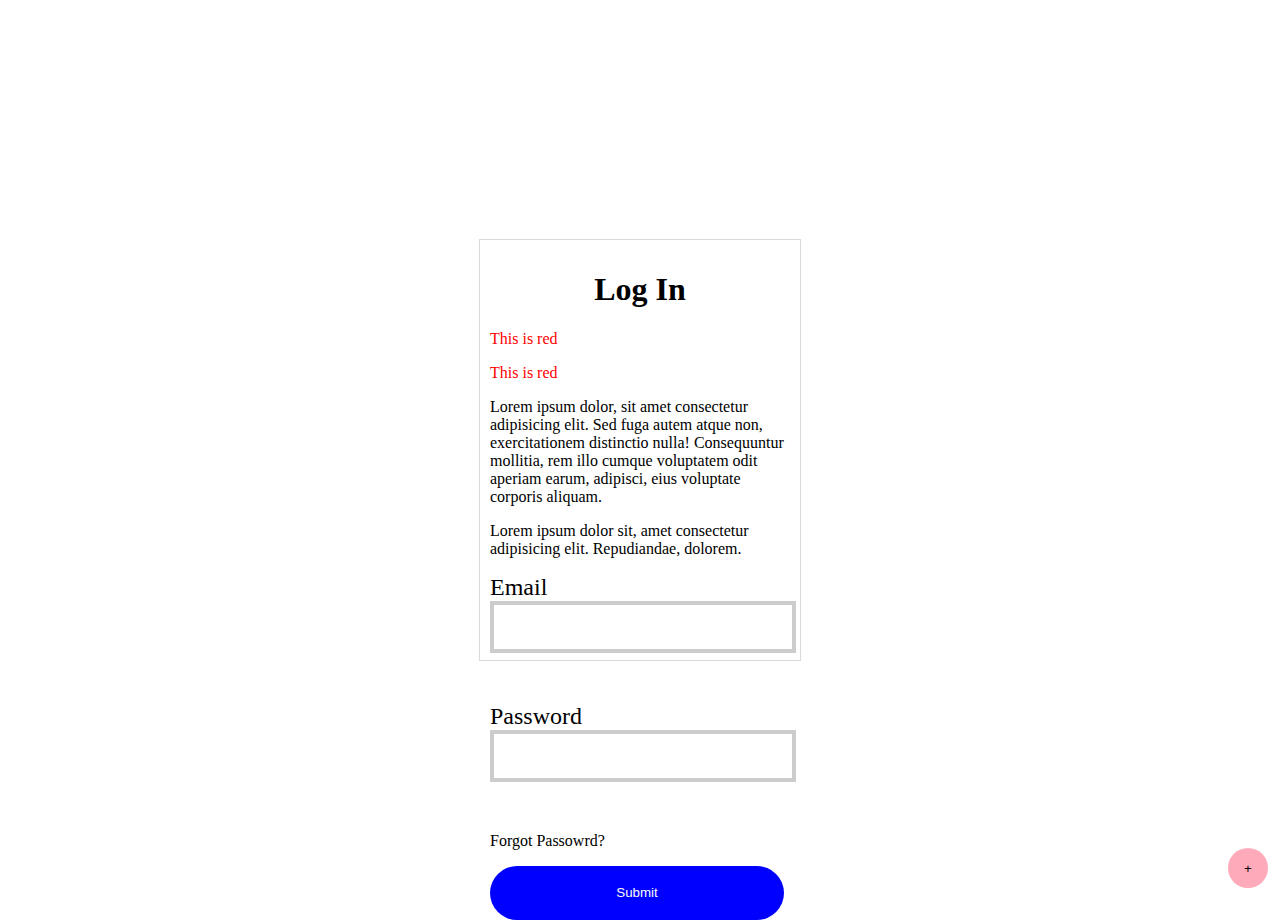
<file: Day01/index.html>
<!DOCTYPE html>
<html lang="en">
<head>
    <meta charset="UTF-8">
    <meta name="viewport" content="width=device-width, initial-scale=1.0">
    <meta http-equiv="X-UA-Compatible" content="ie=edge">
    <title>Document</title>

    <link rel="stylesheet" href="main.css">

</head>
<body>

    <div id="box-1">
        <div id="card">
            <h1>Log In</h1>
            <p class="red blue">This is red</p>
            <p class="blue red">This is red</p>
            <p>Lorem ipsum dolor, sit amet consectetur adipisicing elit. Sed fuga autem atque non, exercitationem distinctio nulla! Consequuntur mollitia, rem illo cumque voluptatem odit aperiam earum, adipisci, eius voluptate corporis aliquam.</p>
            <p>Lorem ipsum dolor sit, amet consectetur adipisicing elit. Repudiandae, dolorem.</p>

            <form>
                
                <label>Email</label>
                <input type="text">

                <label>Password</label>
                <input type="password">

                <p id="forgot-password">Forgot Passowrd?</p>
                <button>Submit</button>

            </form>
        </div>
    </div>
    <button id="fab">+</button>
</body>
</html>
</file>
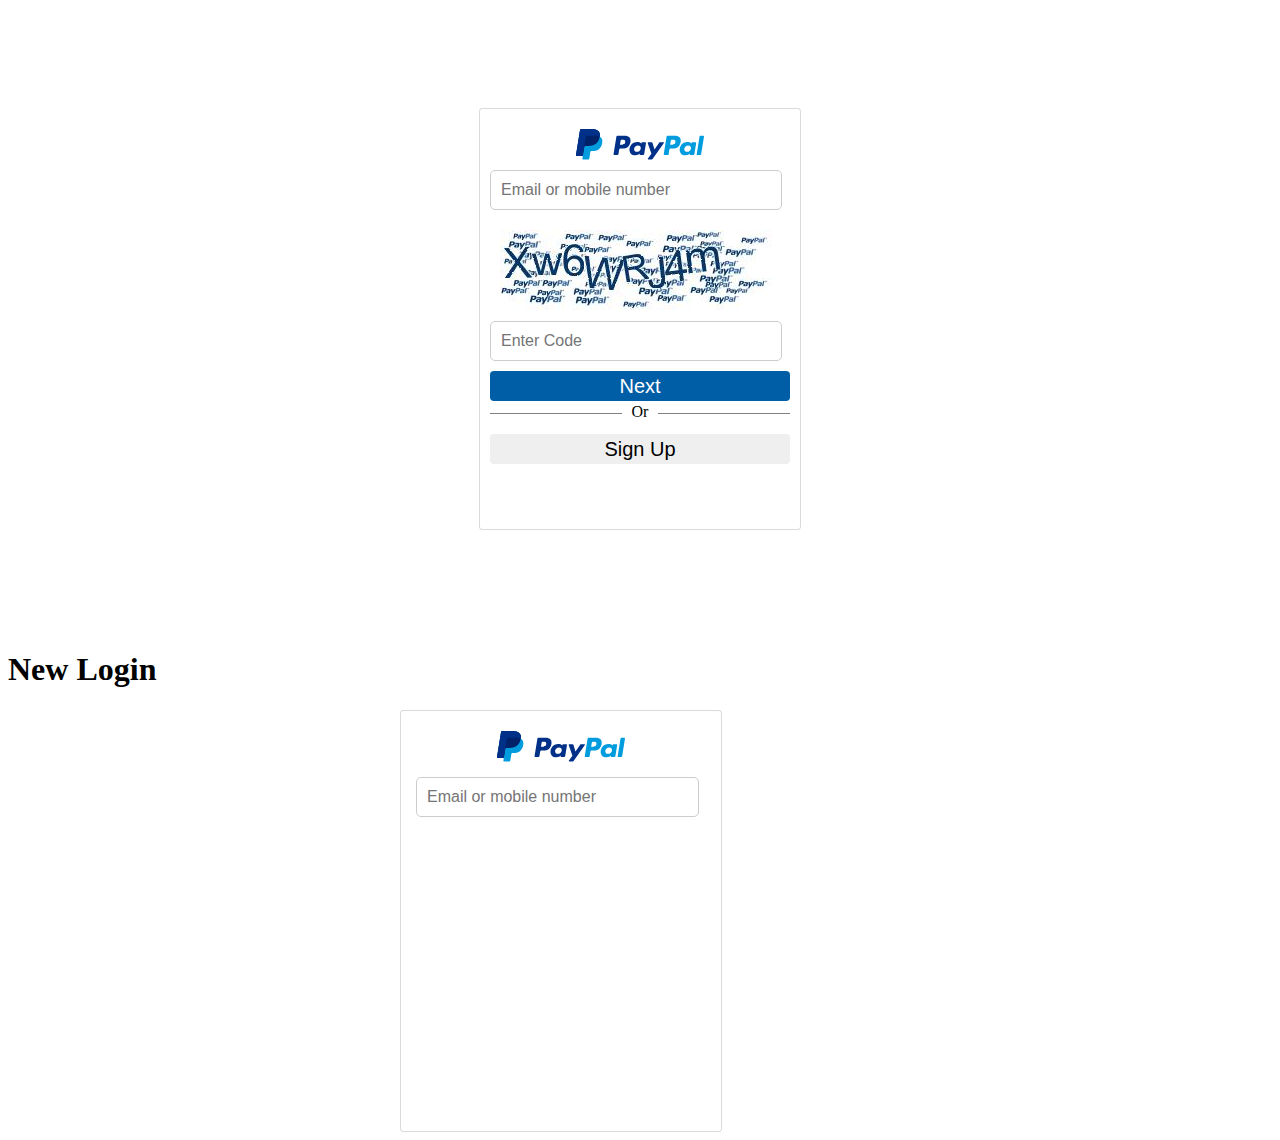
<file: Day02/index.html>
<!DOCTYPE html>
<html lang="en">
<head>
    <meta charset="UTF-8">
    <meta name="viewport" content="width=device-width, initial-scale=1.0">
    <meta http-equiv="X-UA-Compatible" content="ie=edge">
    <title>Login in To Paypal</title>

    <link rel="stylesheet" href="modify.css">
</head>
<body>
    <div class="box">
        <div class="card">
            <div class="card-header">
                <img src="paypal-logo-129x32.svg" attrib="Paypal">
            </div>
            <div class="card-body">
                <form>
                    <input placeholder="Email or mobile number" type="text" name="login-name">
                    <img src="secret.jfif" attrib="code">
                    <input placeholder="Enter Code" type="text" name="login-password">
                    <button id="button-submit">Next</button>
                    
                    <div id="line-text">
                        <span>Or</span>
                    </div>
                    <button id="button-signup">Sign Up</button>
                </form>
            </div>  
        </div>
    </div>

    <!-- New Card -->
    <h1>New Login</h1>
    <div class="corral">
        <div class="card">
            <div class="header">
                <img src="paypal-logo-129x32.svg" attrib="Paypal">
            </div>

            <div class="card-body">
                <form class="form-div">
                    <input placeholder="Email or mobile number" type="text" name="login-name">
                </form>
            </div>
        </div>
    </div>
</body>
</html>
</file>
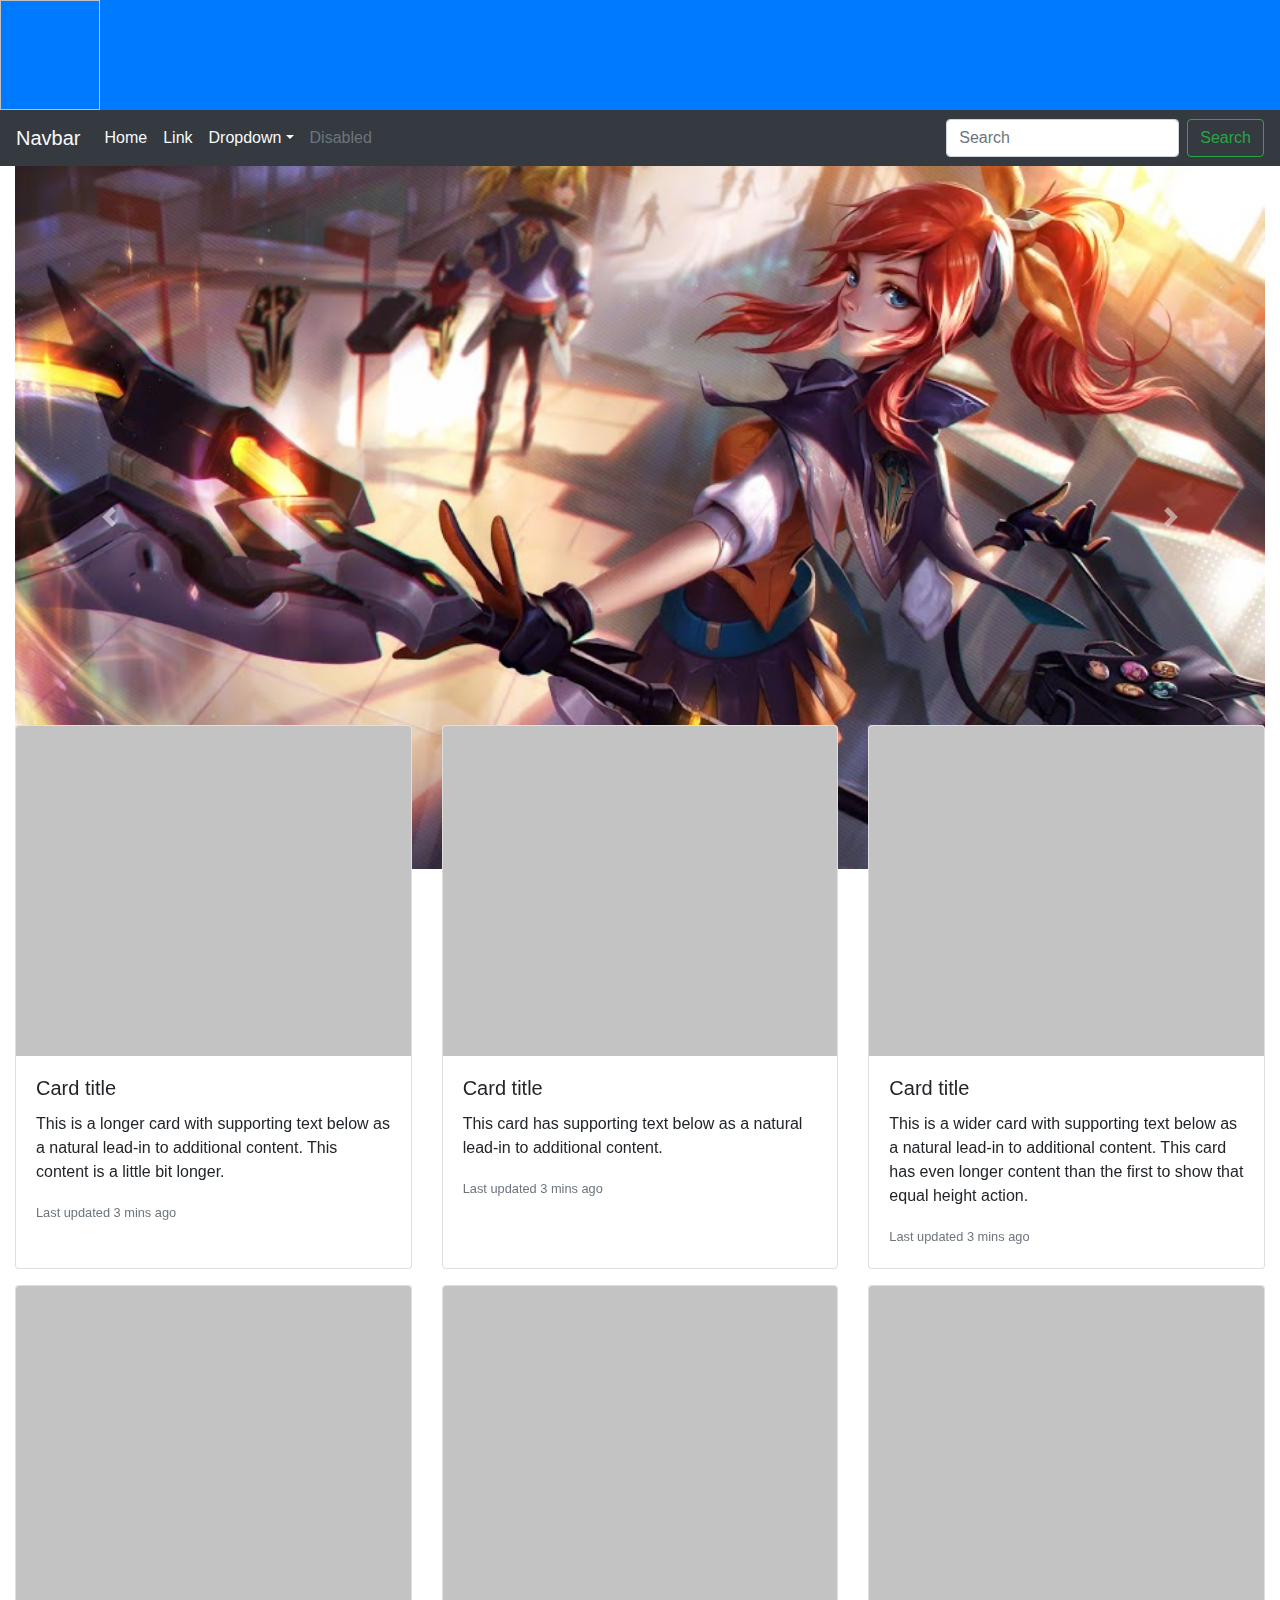
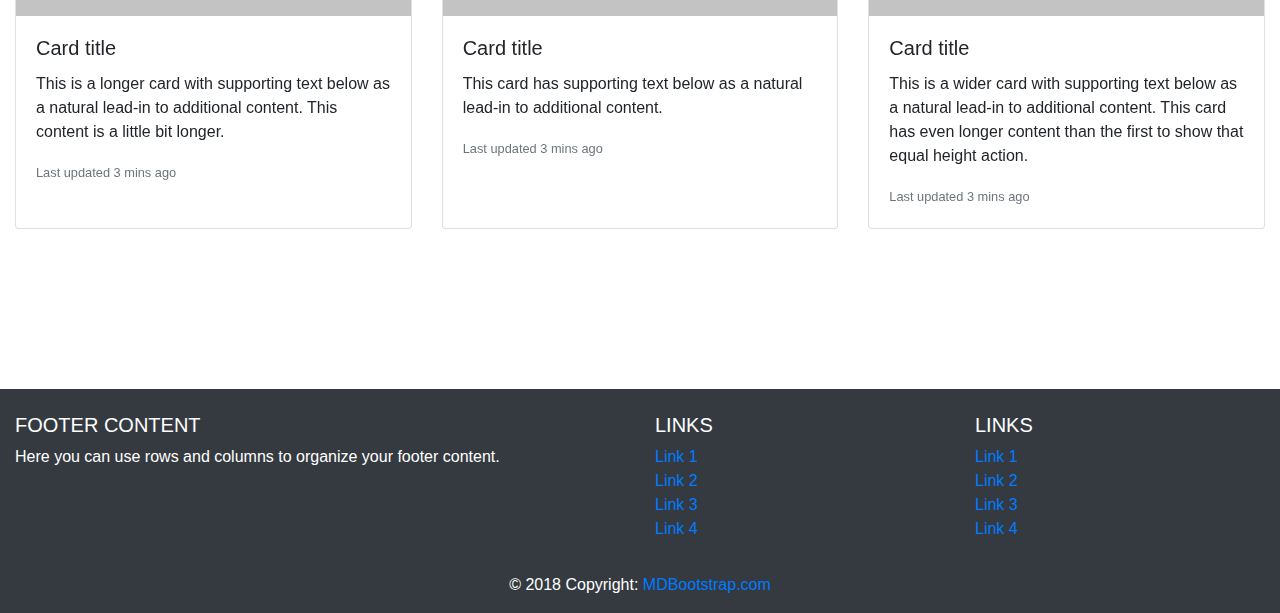
<file: Day03/assignment/index.html>
<!DOCTYPE html>
<html lang="en">
<head>
    <meta charset="UTF-8">
    <meta name="viewport" content="width=device-width, initial-scale=1.0">
    <meta http-equiv="X-UA-Compatible" content="ie=edge">
    <title>Amazon</title>

    <link rel="stylesheet" href="./css/bootstrap.min.css">
    <link rel="stylesheet" href="modify.css" >

</head>
<body>
    <div class="">
        <!-- Top of Page, Items list-->
        <div class="bg-primary">
            <img href="" width="100" height="110" >
        </div>

        <!-- Nav Bar -->
        <nav class="navbar navbar-expand-lg navbar-light bg-dark">
            <a class="navbar-brand text-light" href="#">Navbar</a>
                <button class="navbar-toggler" type="button" data-toggle="collapse" data-target="#navbarSupportedContent" aria-controls="navbarSupportedContent" aria-expanded="false" aria-label="Toggle navigation">
                    <span class="navbar-toggler-icon"></span>
                </button>
            
                <div class="collapse navbar-collapse " id="navbarSupportedContent">
                    <ul class="navbar-nav mr-auto">
                        <li class="nav-item active">
                            <a class="nav-link text-light" href="#">Home <span class="sr-only">(current)</span></a>
                        </li>
                        <li class="nav-item">
                            <a class="nav-link text-light" href="#">Link</a>
                        </li>
                        <li class="nav-item dropdown">
                            <a class="nav-link dropdown-toggle text-light" href="#" id="navbarDropdown" role="button" data-toggle="dropdown" aria-haspopup="true" aria-expanded="false">Dropdown</a>
                        
                            <div class="dropdown-menu bg-dark border-primary" aria-labelledby="navbarDropdown">
                                <a class="dropdown-item text-light" href="#">Action</a>
                                <a class="dropdown-item text-light" href="#">Another action</a>
                            
                                <div class="dropdown-divider"></div>
                                <a class="dropdown-item text-light" href="#">Something else here</a>
                            </div>
                    </li>
                    <li class="nav-item">
                        <a class="nav-link disabled text-muted" href="#">Disabled</a>
                    </li>
                </ul>
                <form class="form-inline my-2 my-lg-0">
                    <input class="form-control mr-sm-2" type="search" placeholder="Search" aria-label="Search">
                    <button class="btn btn-outline-success my-2 my-sm-0" type="submit">Search</button>
                </form>
            </div>
        </nav> <!-- End of Nav bar -->

        <div class="container-fluid">
            <div id="carouselExampleControls" class="carousel slide" data-ride="carousel">
                <div class="carousel-inner">
                    <div class="carousel-item active my-img">
                        <img class="d-block w-100 my-img" src="./images/lux01.jpg" alt="First slide">
                    </div>
                    <div class="carousel-item">
                        <img class="d-block w-100 my-img" src="./images/lux02.jpg" alt="Second slide">
                    </div>
                    <div class="carousel-item">
                        <img class="d-block w-100 my-img" src="./images/leona01.jpg" alt="Third slide">
                    </div>
                </div>
                <a class="carousel-control-prev" href="#carouselExampleControls" role="button" data-slide="prev">
                        <span class="carousel-control-prev-icon" aria-hidden="true"></span>
                        <span class="sr-only">Previous</span>
                </a>
                <a class="carousel-control-next" href="#carouselExampleControls" role="button" data-slide="next">
                    <span class="carousel-control-next-icon" aria-hidden="true"></span>
                    <span class="sr-only">Next</span>
                </a>
                <!-- End of Carsouel -->
                
            </div>
<div class="my-card-pos">
            <div class="card-deck mt-3">
                <div class="card">
                    <img class="card-img-top" src="./images/placeholder01.jpg" alt="Card image cap">
                    <div class="card-body">
                        <h5 class="card-title">Card title</h5>
                        <p class="card-text">This is a longer card with supporting text below as a natural lead-in to additional content. This content is a little bit longer.</p>
                        <p class="card-text"><small class="text-muted">Last updated 3 mins ago</small></p>
                    </div>
                </div>
                <div class="card">
                    <img class="card-img-top" src="./images/placeholder01.jpg" alt="Card image cap">
                    <div class="card-body">
                        <h5 class="card-title">Card title</h5>
                        <p class="card-text">This card has supporting text below as a natural lead-in to additional content.</p>
                        <p class="card-text"><small class="text-muted">Last updated 3 mins ago</small></p>
                    </div>
                </div>
                <div class="card">
                    <img class="card-img-top" src="./images/placeholder01.jpg" alt="Card image cap">
                    <div class="card-body">
                        <h5 class="card-title">Card title</h5>
                        <p class="card-text">This is a wider card with supporting text below as a natural lead-in to additional content. This card has even longer content than the first to show that equal height action.</p>
                        <p class="card-text"><small class="text-muted">Last updated 3 mins ago</small></p>
                    </div>
                </div>
            </div>

            <div class="card-deck mt-3">
                    <div class="card">
                        <img class="card-img-top" src="./images/placeholder01.jpg" alt="Card image cap">
                        <div class="card-body">
                            <h5 class="card-title">Card title</h5>
                            <p class="card-text">This is a longer card with supporting text below as a natural lead-in to additional content. This content is a little bit longer.</p>
                            <p class="card-text"><small class="text-muted">Last updated 3 mins ago</small></p>
                        </div>
                    </div>
                    <div class="card">
                        <img class="card-img-top" src="./images/placeholder01.jpg" alt="Card image cap">
                        <div class="card-body">
                            <h5 class="card-title">Card title</h5>
                            <p class="card-text">This card has supporting text below as a natural lead-in to additional content.</p>
                            <p class="card-text"><small class="text-muted">Last updated 3 mins ago</small></p>
                        </div>
                    </div>
                    <div class="card">
                        <img class="card-img-top" src="./images/placeholder01.jpg" alt="Card image cap">
                        <div class="card-body">
                            <h5 class="card-title">Card title</h5>
                            <p class="card-text">This is a wider card with supporting text below as a natural lead-in to additional content. This card has even longer content than the first to show that equal height action.</p>
                            <p class="card-text"><small class="text-muted">Last updated 3 mins ago</small></p>
                        </div>
                    </div>
                </div>
            </div>
        </div>

<!-- Footer -->
<footer class="page-footer font-small bg-dark text-white pt-4">

        <!-- Footer Links -->
        <div class="container-fluid text-center text-md-left">      
            <div class="row">
            <div class="col-md-6 mt-md-0 mt-3">
                <h5 class="text-uppercase">Footer Content</h5>
                <p>Here you can use rows and columns to organize your footer content.</p>
            </div>

            <hr class="clearfix w-100 d-md-none pb-3">
      
            <div class="col-md-3 mb-md-0 mb-3">
                <h5 class="text-uppercase">Links</h5>
                <ul class="list-unstyled">
                    <li>
                        <a href="#!">Link 1</a>
                    </li>
                    <li>
                        <a href="#!">Link 2</a>
                    </li>
                    <li>
                        <a href="#!">Link 3</a>
                    </li>
                    <li>
                        <a href="#!">Link 4</a>
                    </li>
                </ul>
            </div>

            <div class="col-md-3 mb-md-0 mb-3">
                <h5 class="text-uppercase">Links</h5>
                <ul class="list-unstyled">
                    <li>
                        <a href="#!">Link 1</a>
                    </li>
                    <li>
                    <a href="#!">Link 2</a>
                    </li>
                    <li>
                        <a href="#!">Link 3</a>
                    </li>
                    <li>
                        <a href="#!">Link 4</a>
                    </li>
                </ul>
            </div>
        </div>
    </div>

    <div class="footer-copyright text-center py-3">© 2018 Copyright:
        <a href="https://mdbootstrap.com/education/bootstrap/"> MDBootstrap.com</a>
    </div>
    </footer>
      <!-- Footer -->
</div>

    <script src="https://code.jquery.com/jquery-3.3.1.slim.min.js" integrity="sha384-q8i/X+965DzO0rT7abK41JStQIAqVgRVzpbzo5smXKp4YfRvH+8abtTE1Pi6jizo" crossorigin="anonymous"></script>
    <script src="https://cdnjs.cloudflare.com/ajax/libs/popper.js/1.14.7/umd/popper.min.js" integrity="sha384-UO2eT0CpHqdSJQ6hJty5KVphtPhzWj9WO1clHTMGa3JDZwrnQq4sF86dIHNDz0W1" crossorigin="anonymous"></script>
    <script src="./js/bootstrap.min.js"></script>
</body>
</html>
</file>
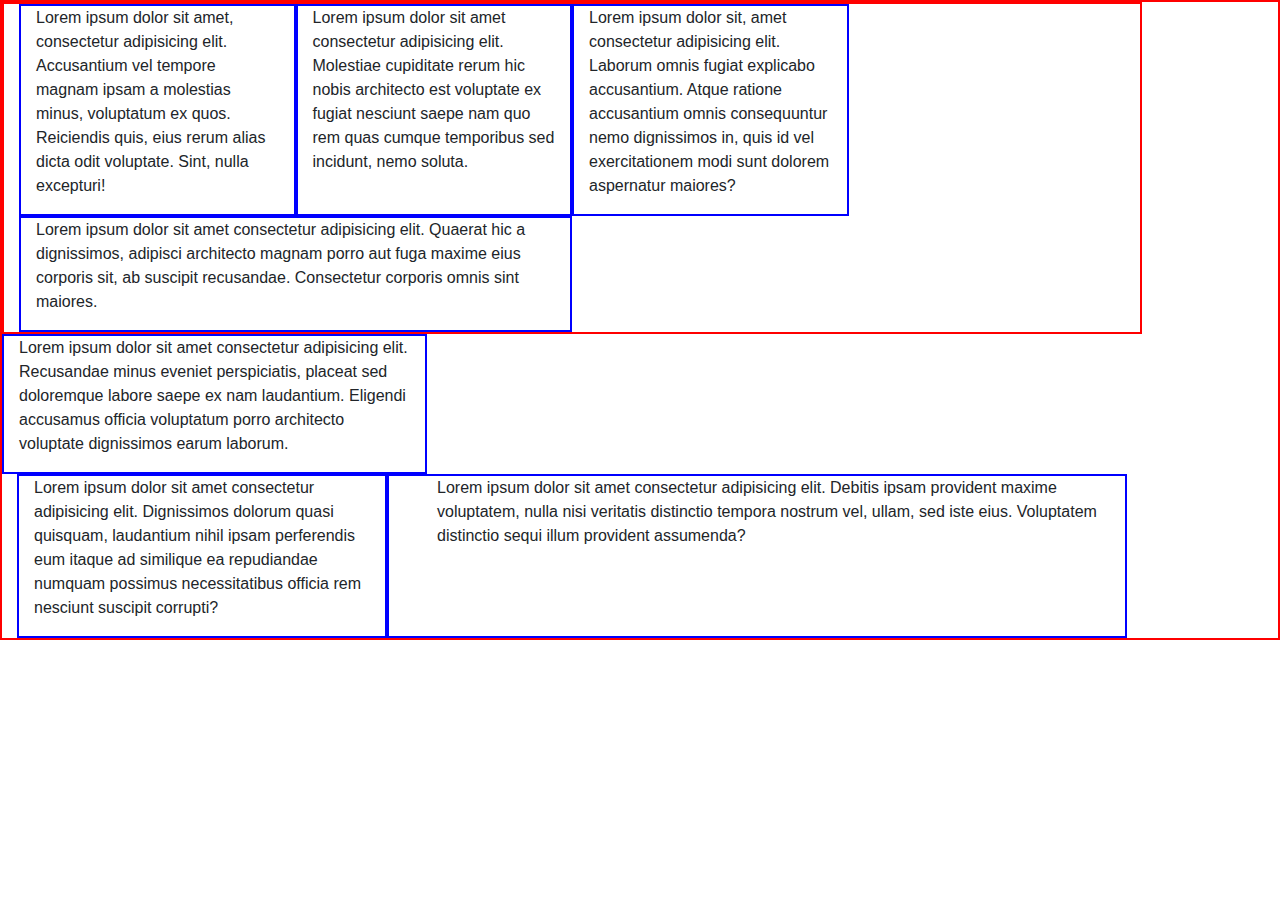
<file: Day03/example/index.html>
<!DOCTYPE html>
<html lang="en">
<head>
    <meta charset="UTF-8">
    <meta name="viewport" content="width=device-width, initial-scale=1.0">
    <meta http-equiv="X-UA-Compatible" content="ie=edge">
    <title>Document</title>

    <link rel="stylesheet" href="./css/bootstrap.min.css">
    <link rel="stylesheet" href="modify.css">

</head>
<body>
    <div class="red-outline container-fluid">
        <div class="container row red-outline"> 
                <div class="col-md-3 blue-outline">
                    <p>Lorem ipsum dolor sit amet, consectetur adipisicing elit. Accusantium vel tempore magnam ipsam a molestias minus, voluptatum ex quos. Reiciendis quis, eius rerum alias dicta odit voluptate. Sint, nulla excepturi!</p>
                </div>

                <div class="col-md-3 blue-outline">
                <p>
                    Lorem ipsum dolor sit amet consectetur adipisicing elit. Molestiae cupiditate rerum hic nobis architecto est voluptate ex fugiat nesciunt saepe nam quo rem quas cumque temporibus sed incidunt, nemo soluta.
                </p>
                </div>
                
                <div class="col-md-3 blue-outline">
                    <p>Lorem ipsum dolor sit, amet consectetur adipisicing elit. Laborum omnis fugiat explicabo accusantium. Atque ratione accusantium omnis consequuntur nemo dignissimos in, quis id vel exercitationem modi sunt dolorem aspernatur maiores?</p>
                </div>
                <div class="col-md-6 blue-outline">
                    <p>Lorem ipsum dolor sit amet consectetur adipisicing elit. Quaerat hic a dignissimos, adipisci architecto magnam porro aut fuga maxime eius corporis sit, ab suscipit recusandae. Consectetur corporis omnis sint maiores.</p>
                </div>
            </div>
            <div class="row" >
                <div class="col-md-4 blue-outline">
                              <p>
                        Lorem ipsum dolor sit amet consectetur adipisicing elit. Recusandae minus eveniet perspiciatis, placeat sed doloremque labore saepe ex nam laudantium. Eligendi accusamus officia voluptatum porro architecto voluptate dignissimos earum laborum.
                    </p>
                </div>
            </div>
            <div class="container row">
                <div class="col-md-4 blue-outline">
                    <p>Lorem ipsum dolor sit amet consectetur adipisicing elit. Dignissimos dolorum quasi quisquam, laudantium nihil ipsam perferendis eum itaque ad similique ea repudiandae numquam possimus necessitatibus officia rem nesciunt suscipit corrupti?</p>
                </div>
                
                <div class="col-md-8 pl-5 blue-outline h-50%">
                    <p>Lorem ipsum dolor sit amet consectetur adipisicing elit. Debitis ipsam provident maxime voluptatem, nulla nisi veritatis distinctio tempora nostrum vel, ullam, sed iste eius. Voluptatem distinctio sequi illum provident assumenda?</p>
                </div>
            </div>
    </div>

    <script src="https://code.jquery.com/jquery-3.3.1.slim.min.js" integrity="sha384-q8i/X+965DzO0rT7abK41JStQIAqVgRVzpbzo5smXKp4YfRvH+8abtTE1Pi6jizo" crossorigin="anonymous"></script>
    <script src="https://cdnjs.cloudflare.com/ajax/libs/popper.js/1.14.7/umd/popper.min.js" integrity="sha384-UO2eT0CpHqdSJQ6hJty5KVphtPhzWj9WO1clHTMGa3JDZwrnQq4sF86dIHNDz0W1" crossorigin="anonymous"></script>
    <script src="./js/bootstrap.min.js"></script>

</body>
</html>
</file>
<file: Day01/main.css>
body{
    margin: 0;
}

#box-1{
    align-items: center;
    display: flex;

    height: 100vh;
    justify-content: center;
    margin: 0 auto;
    width: 100vw;
}

#card{
    border: 1px solid #dadada;
    width: 300px;
    height: 400px;

    padding: 10px;
}

#card input{~
    display: block;
    border: 4px solid #ccc;
    display: block;
    font-size:30px;
    height: 42px;
    margin-bottom: 50px;
    width: 98%;

}

#card label{
    font-size: 24px;
}

#card h1{
    text-align: center;
}

#card button{
    border: none;
    border-radius: 100px;
    background-color: blue;
    color: #fafafa;
    height: 54px;
    width: 98%;
    cursor: pointer;
}

#forgot-passowrd{
    margin-top: -50px;
}

#fab{
    background-color: #fab;
    border-radius: 50%;
    border: none;
    bottom: 12px;
    height: 40px;
    position: absolute;
    right: 12px;
    width: 40px;
}

.blue{
    color:blue;
}

.red{
    color: red;
}

.hover-primary:hover{
    background-color: blue;
    border-color: blue;
    border: 1px solid blue;
}

.focus:focus{
    font-size: 32px;
}


/*
input[type="password"]{
    background-color: black;
}*/
</file>
<file: Day02/modify.css>
body{
    font: Arial;
}
.box{
    padding: 100px; 
    align-items: center;
    display: flex;
    justify-content: center;
    margin: 0 auto;
}

.card {
    border: 1px solid #dadada;
    border-radius: 1%;
    width: 300px;
    height: 400px;

    padding: 10px;
}

.card img{
    display: block;
    margin: 0 auto;
    padding: 10px;
}

.card input{
    display: block;
    border: 1px solid #ccc;
    border-radius: 5px;
    font-size: 1em;
    padding: 10px;
    margin-bottom: 10px;
    width: 90%;
}

.card button{
    border-radius: 4px;
    border-style: none;
    font-size: 1.25em;
    width: 100%;
    height: 30px;
}

#button-submit{
    background-color: rgb(0,94,166);
    color: white;
}

.card form img{
    align-content: center;
    /* border: 1px solid grey; */
}

#line-text{
    width: 100%; 
    text-align: center; 
    border-bottom: 1px solid grey; 
    line-height: 0.1em;
    margin: 10px 0 20px;
}

#line-text span{
    background:#fff; 
    padding:0 10px; 
}

.form input{
    display: inline;
    position: relative;
    z-index: auto;
    margin: auto;
}

.form-div{
    box-sizing: border-box;
    line-height: 17px;
    display: block;
    z-index: auto;    
    width: 100%;
    padding: 5px;
}

.corral{
    margin: 0 auto;
    width: 480px;
    position: relative;
}

.content{
    margin: 120px auto 0;
    padding: 42px 42px 36px;
    border: 1px solid #eaeced;
    overflow: hidden;
    border-radius: 5px;
    box-sizing:border-box;
}

header img{
    background-size: auto 28px;
    width: 129px;
    height: 32px;
    display: block;
}
</file>
<file: Day03/assignment/modify.css>
.my-img{
    background: -webkit-linear-gradient(
        rgba(255, 255, 255, 0) 0%,
        rgba(255, 255, 255, 1) 100%
    ); 
    background-image: -moz-linear-gradient(
        rgba(255, 255, 255, 0) 0%,
        rgba(255, 255, 255, 1) 100%
    );
    background-image: -o-linear-gradient(
        rgba(255, 255, 255, 0) 0%,
        rgba(255, 255, 255, 1) 100%
    );
    background-image: linear-gradient(
        rgba(255, 255, 255, 0) 0%,
        rgba(255, 255, 255, 1) 100%
    );
    background-image: -ms-linear-gradient(
        rgba(255, 255, 255, 0) 0%,
        rgba(255, 255, 255, 1) 100%
    );
}

.my-card-pos{
    position: relative;
    top:-10em;
}
</file>
<file: Day03/example/modify.css>
.blue-outline{
    border: 2px solid blue;
}

.red-outline{
    border: 2px solid red;
}
</file>
